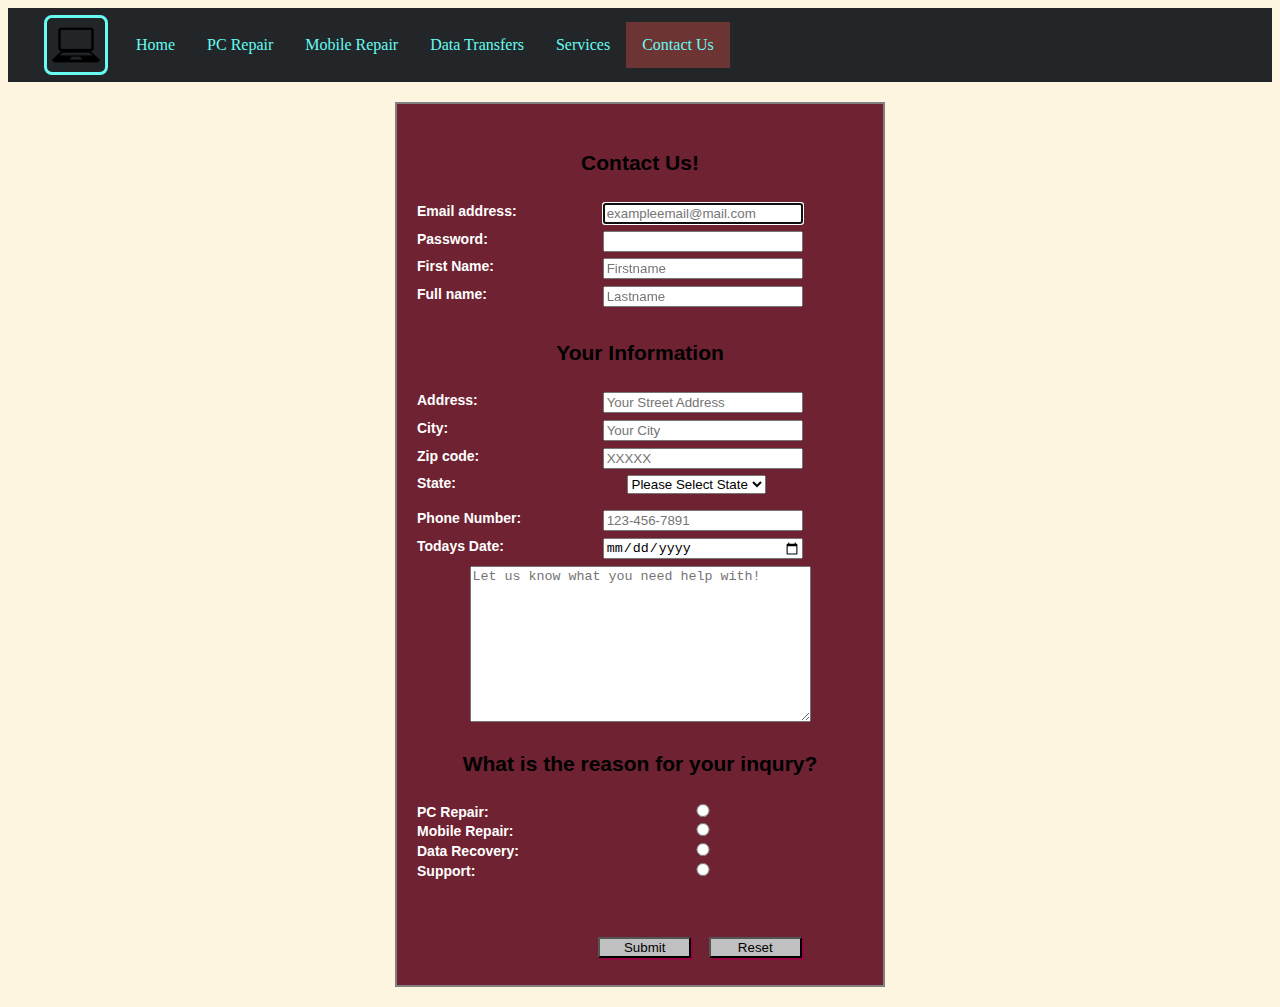
<file: Pages/Contact.html>
<!--Matthew Conway, Final Project, Southern Illinois University, Dev: 5/6/22 Tested: 5/6/22-->
<!DOCTYPE html>
<html lang="en">

<head>
	<meta charset="utf-8">
	<meta name+"description" content="Contact Us">
	<meta name="keywords" content="bikes, bicycles, bikeshop, bike store, bike, electricbike, pettal bike">
	<title>Contact Us</title>
	<link rel="stylesheet" href="../CSS/slicknav.css">
	<link rel="stylesheet" href="../CSS/styles.css">
	<script src="https://cdnjs.cloudflare.com/ajax/libs/jquery/3.4.1/jquery.min.js"></script>
	<script src="../JavaScript/rollover.js"></script>
	<script src="../JavaScript/myrandomjavastuff2"></script>
</head>
<body>
	<div Menu>
   		<ul id="image_rollovers" class="menu">
			<li><a class="active" href="../index.html"> <img src="../images/Site-Logo/SiteLogo1.png"  Class="HomeImage" alt="Site Logo" 
			id="../images/Site-Logo/SiteLogo2.png" width="80px" height="60px"> </a></li>
        	<li><a class="hovertext" href="../index.html">Home</a></li>
            <li><a class="hovertext" href="../Pages/PC_Repair.html">PC Repair</a></li>
            <li><a class="hovertext" href="../Pages/Mobile_Repair.html">Mobile Repair</a></li>
            <li><a class="hovertext" href="../Pages/Data_Transfer.html">Data Transfers</a></li>
            <li><a class="hovertext" href="../Pages/Services.html">Services</a></li>
            <li><a class="current" href="../Pages/Contact.html">Contact Us</a></li>
        </ul>
	</div>
	
	<center>
	<form name="myform" class="idkwhat" action="../Pages/survey_data.html" method="get" style="background-color: #6f2232">
	
		<h2>Contact Us!</h2>
		<label for="email">Email address:</label>
		<input type="email" name="email" id="email" autofocus required placeholder="exampleemail@mail.com"><br>
		<label for="password">Password:</label>
		<input type="password" name="password" id="password" required ><br>
		<label for="firstname">First Name:</label>
		<input type="text" name="firstname" id="firstname" required placeholder="Firstname"><br>
		<label for="lastname">Full name:</label>
		<input type="text" name="lastname" id="lastname" required placeholder="Lastname"><br>
		
		<h2>Your Information</h2>
		<label for="address">Address:</label>
		<input type="text" name="address" id="address" required placeholder="Your Street Address"><br>
		<label for="city">City:</label>
		<input type="text" name="city" id="city" required placeholder="Your City"><br>
		<label for="zip">Zip code:</label>
		<input type="text" name="zip" id="zip" required placeholder="XXXXX"
			pattern="\d{5}" title="Must be 99999"><br>
		<label for="state">State:</label>
		<select id="state" name="state">
			<option value="noselection">Please Select State</option>
			<option value="alabama">Alabama</option>
			<option value="alaska">Alaska</option>
			<option value="arizona">Arazona</option>
			<option value="arkansas">Arkansas</option>
			<option value="california">California</option>
			<option value="colorado">Colorado</option>
			<option value="connecticut">Connecticut</option>
			<option value="delaware">Delaware</option>
			<option value="florida">Florida</option>
			<option value="georgia">Georgia</option>
			<option value="hawaii">Hawaii</option>
			<option value="idaho">Idaho</option>
			<option value="illinois">Illinois</option>
			<option value="indiana">Indiana</option>
			<option value="iowa">Iowa</option>
			<option value="kansas">Kansas</option>
			<option value="kentucky">Kentucky</option>
			<option value="louisiana">Louisiana</option>
			<option value="maine">Maine</option>
			<option value="maryland">Maryland</option>
			<option value="massachusetts">Massachusetts</option>
			<option value="michigan">Michigan</option>
			<option value="minnesota">Minnesota</option>
			<option value="mississippi">Mississippi</option>
			<option value="missouri">Missouri</option>
			<option value="montana">Montana</option>
			<option value="nebraska">Nebraska</option>
			<option value="nevada">Nevada</option>
			<option value="new hampshire">New Hampshire</option>
			<option value="new jersey">New Jersey</option>
			<option value="new mexico">New Mexico</option>
			<option value="new york">New York</option>
			<option value="north carolina">North Carolina</option>
			<option value="north dakota">North Dakota</option>
			<option value="ohio">Ohio</option>
			<option value="oklahoma">Oklahoma</option>
			<option value="oregon">Oregon</option>
			<option value="pennsylvania">Pennsylvania</option>
			<option value="rhode island">Rhode Island</option>
			<option value="south carolina">South Carolina</option>
			<option value="south dakota">South Dakota</option>
			<option value="tennessee">Tennessee</option>
			<option value="texas">Texas</option>
			<option value="utah">Utah</option>
			<option value="vermont">Vermont</option>
			<option value="virginia">Virginia</option>
			<option value="washington">Washington</option>
			<option value="washington dc">Washington DC</option>
			<option value="west virginia">West Virginia</option>
			<option value="wisconsin">Wisconsin</option>
			<option value="wyoming">Wyoming</option>
		</select><br><br>

		

		<label for="phonenumber">Phone Number:</label>
		<input type="tel" id="phonenumber" name="phonenumber" pattern="[0-9]{3}-[0-9]{3}-[0-9]{4}" placeholder="123-456-7891"><br>
		<label for="data">Todays Date:</label>
		<input type="date" id="date" name="date"><br>
		<label for="message"></label>
		<textarea id="message" form="myform" rows="10" cols="40" minlength="50" maxlength="200" placeholder="Let us know what you need help with!"></textarea>
		
		<h2>What is the reason for your inqury?</h2>
		<input type="radio" name="inqtype" id="bikes" value="bikes">
		<label for="bikes">PC Repair:</label><br>
		<input type="radio" name="inqtype" id="services" value="services">
		<label for="services">Mobile Repair:</label><br>
		<input type="radio" name="inqtype" id="question" value="question">
		<label for="question">Data Recovery:</label><br>
		<input type="radio" name="inqtype" id="message" value="message">
		<label for="message">Support:</label><br>
	
		
		<h2></h2>
		<input type="submit" name="button" id="button" value="Submit">
		<input type="reset" name="reset" id="reset">
	</form>
	</center>

<div scripts>
   <script src="../JavaScript/jquery.slicknav.js"></script>
        <script>
            $('.menu').slicknav();
        </script>
</div>

</body>
</html>
</file>
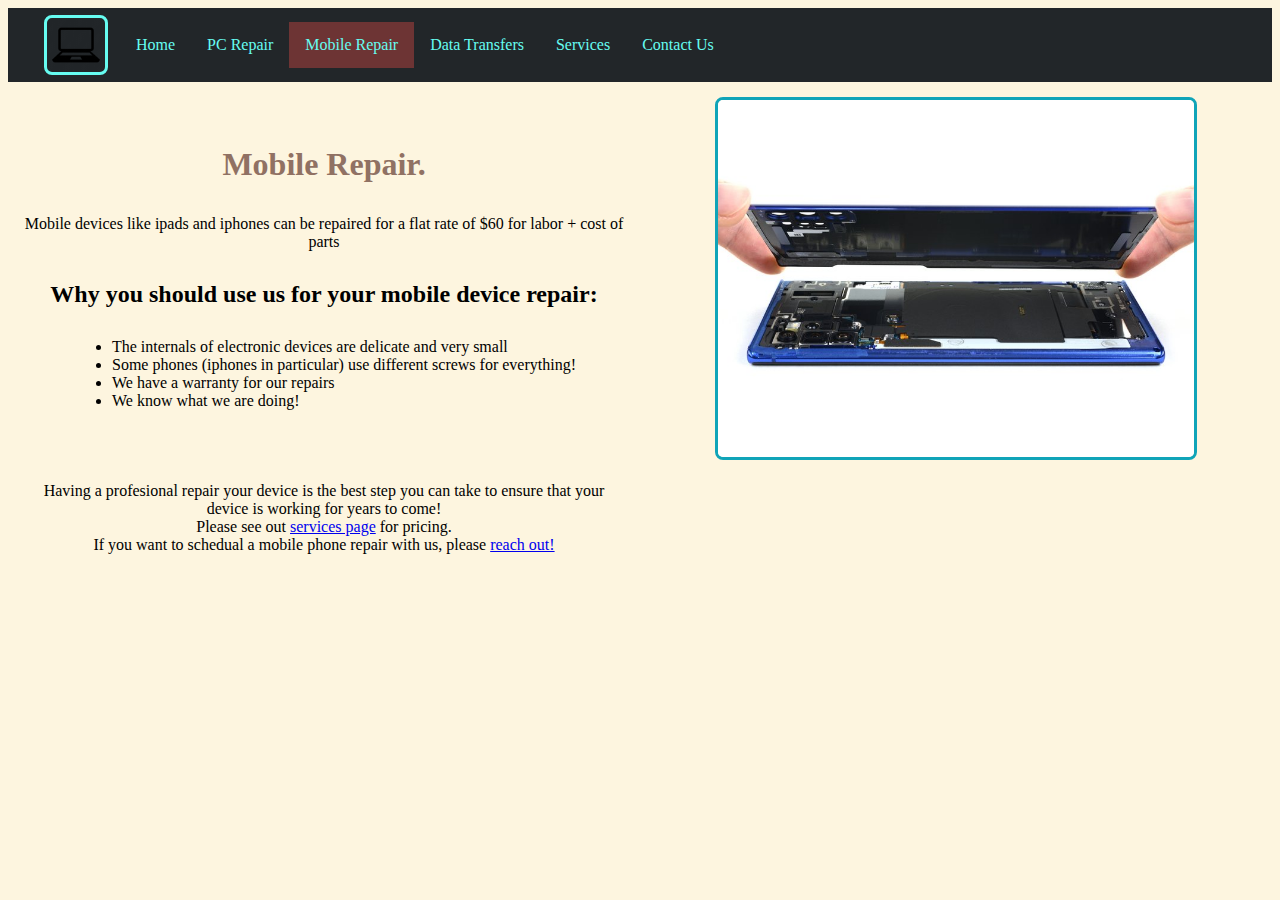
<file: Pages/Mobile_Repair.html>
<!--Matthew Conway, Lab 6, Southern Illinois University, Dev: 3/23/22 Tested: 3/23/22-->
<!DOCTYPE html>
<html lang="en">

<head>
	<meta charset="utf-8">
	<meta name+"description" content="Mobile Repair">
	<meta name="keywords" content="bikes, bicycles, bikeshop, bike store, bike, electricbike, pettal bike">
	<title>Mobile</title>
	<link rel="stylesheet" href="../CSS/slicknav.css">
	<link rel="stylesheet" href="../CSS/styles.css">
	<script src="https://cdnjs.cloudflare.com/ajax/libs/jquery/3.4.1/jquery.min.js"></script>
	<script src="../JavaScript/rollover.js"></script>
	<script src="../JavaScript/myrandomjavastuff2"></script>
</head>


<body>
	<div Menu>
		<ul id="image_rollovers" class="menu">
            <li><a class="active" href="../index.html"> <img src="../images/Site-Logo/SiteLogo1.png"  Class="HomeImage" alt="Site Logo" 
            id="../images/Site-Logo/SiteLogo2.png" width="80px" height="60px"> </a></li>
		 	<li><a class="hovertext" href="../index.html">Home</a></li>
            <li><a class="hovertext" href="../Pages/PC_Repair.html">PC Repair</a></li>
            <li><a class="current" href="../Pages/Mobile_Repair.html">Mobile Repair</a></li>
            <li><a class="hovertext" href="../Pages/Data_Transfer.html">Data Transfers</a></li>
            <li><a class="hovertext" href="../Pages/Services.html">Services</a></li>
            <li><a class="hovertext" href="../Pages/Contact.html">Contact Us</a></li>
        </ul>
 	</div>

	 		<div class="rows">
				<div class="column sidebyside">
					<center>
					<p2>
					<h1>
						Mobile Repair.
					</h1>
					Mobile devices like ipads and iphones can be repaired for a flat rate of $60 for labor + cost of parts
			
					<h2>Why you should use us for your mobile device repair:<br></h2>
					<ul>
						<li>The internals of electronic devices are delicate and very small</li>
						<li>Some phones (iphones in particular) use different screws for everything!</li>
						<li>We have a warranty for our repairs</li>
						<li>We know what we are doing!</li>
					</ul>
					<br><br><br><br>
					Having a profesional repair your device is the best step you can take to ensure that your device is working for years to come!<br>
					Please see out <a href="../Pages/Services.html">services page</a> for pricing.
					<br>If you want to schedual a mobile phone repair with us, please <a href="../Pages/Contact.html">reach out!</a>
				</p2>
				</center>
				</div>
			
		
		<div class="column sidebyside">
			<IMG SRC="../images/MainPage/PhoneTD.png" class="blueimage"><br><br>
	</div>

<div scripts>
   <script src="../JavaScript/jquery.slicknav.js"></script>
        <script>
            $('.menu').slicknav();
        </script>
</div>

</body>
</html>
</file>
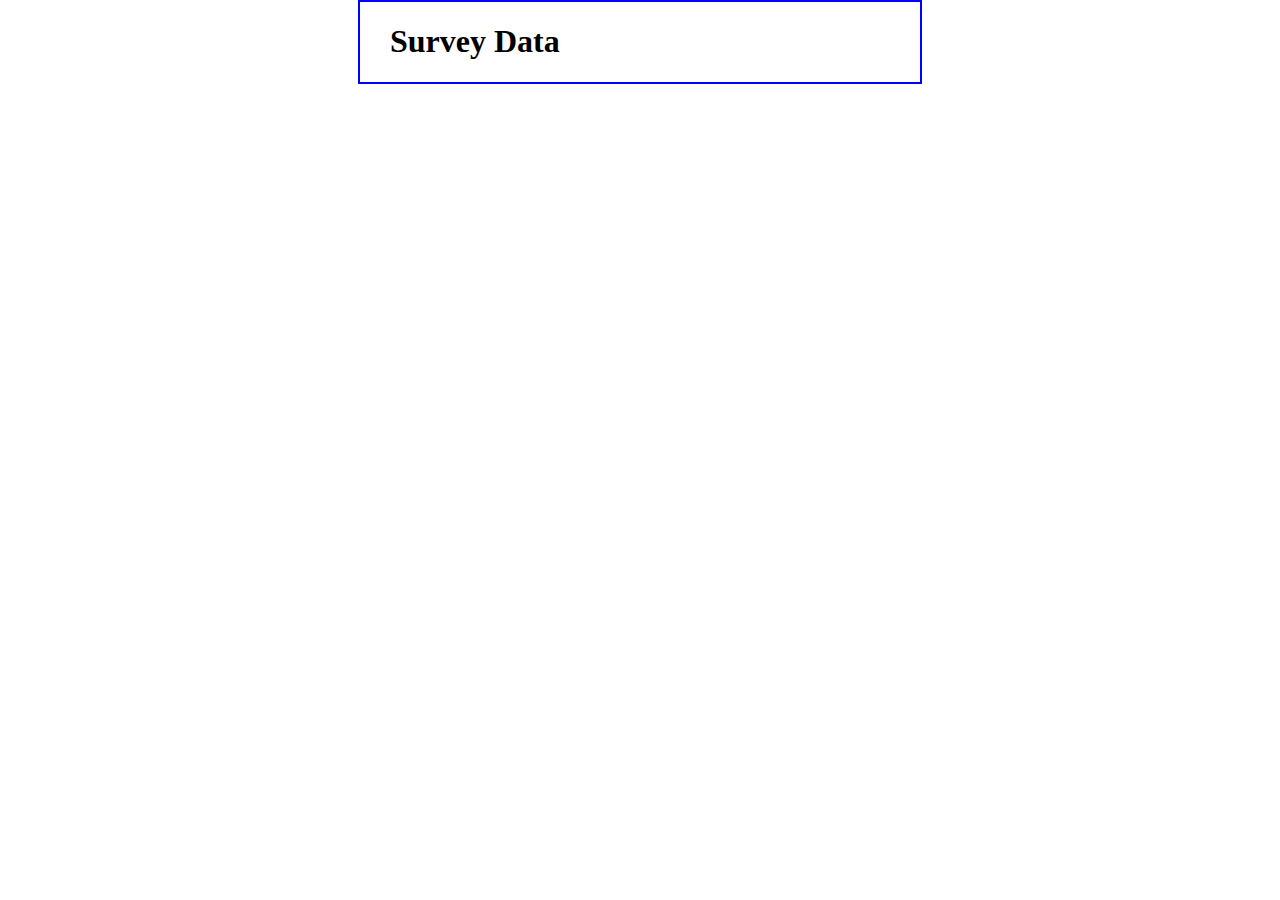
<file: Pages/survey_data.html>
<!DOCTYPE html>
<html>
<head>
<title>Survey Data</title>
<style>
    body {
    	width: 500px;
    	margin: 0 auto;
    	padding: 0 30px;
    	border: 2px solid blue;
    }
    dt {
        font-weight: bold;
    }
</style>
<script type="text/javascript">
//<![CDATA[
var decode = function ( text ) {
    text = text.replace(/\+/g, " ");
    text = text.replace(/%[a-fA-F0-9]{2}/g, 
        function ( text ) {
            return String.fromCharCode( "0x" + text.substr(1,2));
        }
    );
    return text;
}
    
var display_data = function () {
    var query = location.search.replace("?", "");
    if ( query == "" ) return;
    
    var fields = query.split("&");
    
    if ( fields.length == 0 ) {
        document.write("<p>No data was submitted.</p>");
    } else {
        document.write("<dl>");
        var field_parts;
        for ( var i in fields ) {
            field_parts = fields[i].split("=");
            field_parts[0] = decode( field_parts[0] );
            field_parts[1] = decode( field_parts[1] );
            document.write("<dt>" + field_parts[0] + "</dt>");
            document.write("<dd>" + field_parts[1] + "</dd>");
        }
        document.write("</dl>");
    }
}
//]]>
</script>
</head>

<body>
    <h1>Survey Data</h1>
    <script>display_data();</script>
</body>
</html>
</file>
<file: CSS/styles.css>
* {
    box-sizing: border-box;
}


/* || Standard Body Information */

body{
    background-color: #FDF5DF;
}

h1 {
    color: #907163;
    padding: 10px;
}

h2 {
    color: black;
    padding: 10px;
}

h3 {
    color: white;
    padding-left: 40px;
    text-align: left;
}

h4 {
    color: gray;
    text-align: left;
    padding-left: 2px;
}

h5 {
    color: #10a4b8;
    padding-left: 40px;
    text-align: left;
    font-size: +5;
}

p1 {
    padding-left: 5px;
    padding-right: 5px;
    color: gray;
    text-align: center;
    width: 725px;
}

p2 {
    padding-left: 10px;
    max-width: 100px;
}

p4{
    color: black;
}



/* || Image CSS */
img {
    max-width: 80%
}

.HomeImage {
    border: solid;
    border-color: #66FCF1;
    border-radius: 8px;
    float: left;
    position: relative;
    bottom: 7px;
    left: 20px;
}

.HomeImage:hover {
    background-color: #66FCF1;
}

.blueimage {
    border: solid;
    border-radius: 8px;
    border-color: #10a4b8;
    max-height: 500px;
}

.redimage {
    max-width: 300px;
    max-height: 200px;
}






/* || Column Items */
.column {
    float: left;
    text-align: center;
}

.left, .right {
    width: 33%;
    padding: 15px;
    height: 900px;
}

.sidebyside {
    float: left;
    text-align: center;
    width: 50%;
    padding: 15px;
}

.sidebysideSVC {
    float: left;
    width: 50%;
    padding: 15px;
}
.middle {
    width: 33%;
    padding: 15px;
    border-radius: 10px;
}

.row:after {
    content: "";
    display: table;
    clear: both;
}




/* || Navigation Items */
.menu {
    display: flex;
    align-items: center;
    list-style-type: none;
    margin: 0;
    padding: 0;
    overflow: hidden;
    background-color: #222629;
}
  
.menu li {
    float: left;
}
  
.menu li a {
    display: block;
    color: #66FCF1;
    text-align: center;
    padding: 14px 16px;
    text-decoration: none;
}
  
.hovertext:hover {
    background-color: rgb(109, 52, 52);
}

.current {
    background-color: rgb(109, 52, 52);
}

.slicknav_menu {
	display: none;
}

.slicknav_image {
    display: none;
}

@media all and (max-width: 769px) {
	.slicknav_menu {
		display: block;
        width: 100%;
        float: right;
        background: transparent;
	}
    .slicknav_menu{
        background: #222629;
        text-align: right;
        text-transform: uppercase;
    }
    .menu{
        display: none;
    }
    .HomeImage {
        display: none;
    }
    .slicknav_image {
        display: block;
    }
}

@media screen and (max-width: 769px) {
    .column {
      width: 100%;
    }
}

.logo {
    float: left;
    width: 45px;
    height: 45px;
    border-color: white;
}



/* || Page Specifics */

.indexpage {
    margin: 10px;
}



/* || Table Data */
table {
    border: 1px solid grey;
    border-collapse: collapse;
    width: 80%
}

th {
    background-color: #6f2232;
}

td {
    border: 1px solid grey;
    width: 20%;
    text-align: center;
}

tr:hover {
    background-color: rgb(0, 255, 221);
}

tfoot {
    background-color: black;
}

figcaption {
    background-color: black;
    color: green;
    font-style: italic;
    padding: 2px;
    text-align: center;
    max-width: 80%;
}


/* || Form formatting */

input {
    width: 15em;
    margin: 0 0 .5em 1em;
}

input[type="checkbox"]{
    width: 1em;
}

input:required, input:invalid {
    box-shadow: none;
}

#button, #reset {
    width: 7em;
    background-color: silver;
    box-shadow: 2px 2px 0 #950740; 
}

#button {
    margin-left: 9em;
}

label {
    color: white;
    float: left;
    width: 8em;
    font-weight: bold;
    text-align: left;
}


.idkwhat {
    font: 87.5% Arial, Helvetica, sans-serif;
	width: 35em;
    margin: 20px auto;
    padding: 20px;
    border: 2px solid grey;
}
ul {
    display: table;
    margin: 0 auto;
    text-align: left;
}


@media print {

    menu, slicknav_menu, slicknav_image {
        display: none;
        }

    img {
        max-width: 200px;
        }

 }

 .flex-container {
     display: flex;
     flex-direction: column;
 }
</file>
